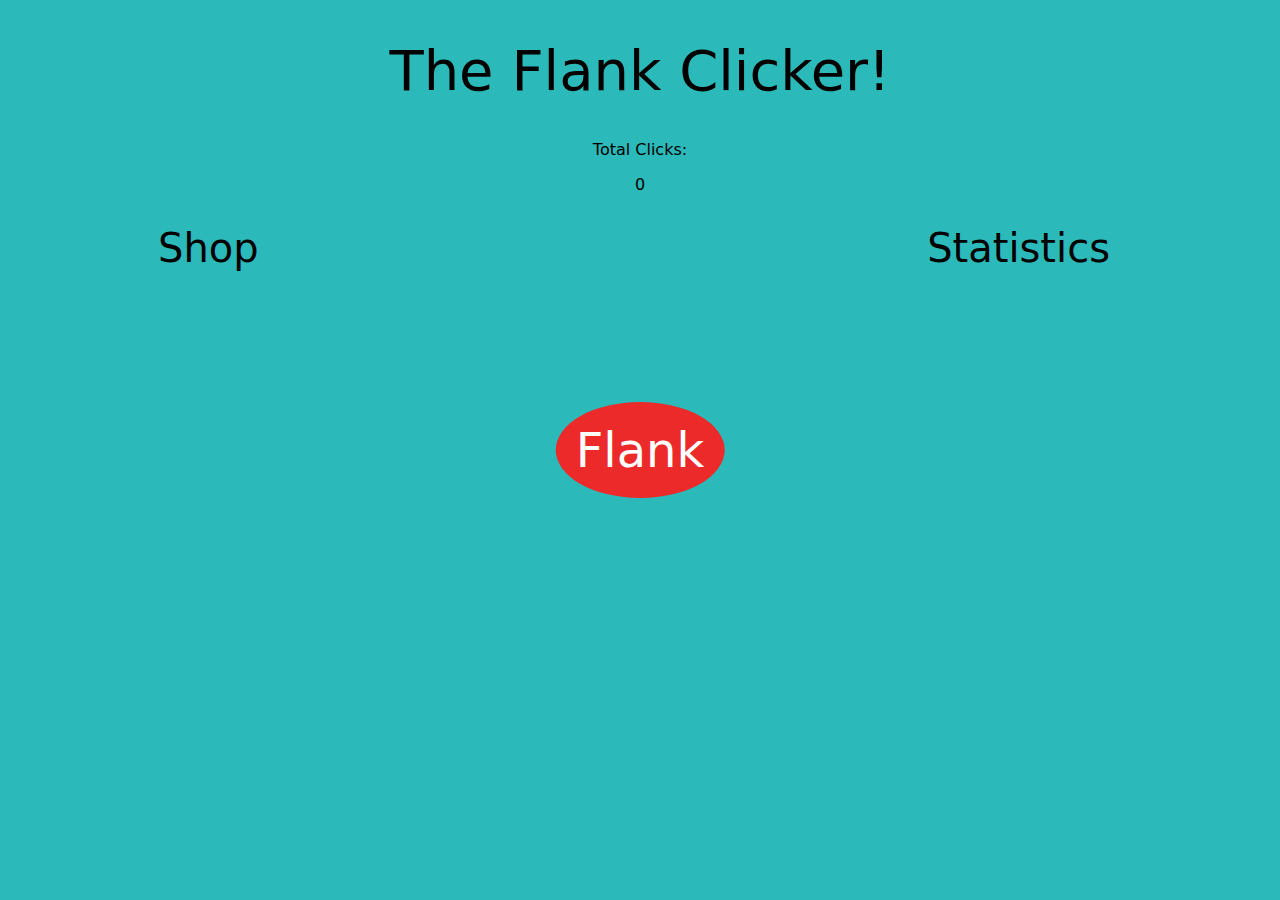
<file: src/index.html>
<!doctype html>
<html>
<head>
<meta charset="utf-8">
<!--Icon-->
<link rel="icon" href="images/dambutton.png">
<!--CSS-->
<link rel="stylesheet" href="style.css" type="text/css">
<title>Flank Clicker</title>
</head>
<script src="script.js"></script>
<body>
<h1 class="center-text" id="title">The Flank Clicker!</h1>
<p id="clicksTxt" data-target="1000" class="center-text">Total Clicks: </p>
	<p id="clicks" data-target="1000" class="center-text count">0</p>
<div id="clickables">
	<div id="shop" class="align">
	<details>
		<summary id="shoptitle" class="underline-animation">Shop</summary>
		<br>
		<div id="purchasableItems">
			<button class="items" id="clickerItem" onClick="checkPricing(items['clicker'], prices['clicker'])">Clicker</button>
			<label for="clickerItem" id="clickerLabel">50 Clicks</label>
			<details id="info_clicker">
				<summary>Info</summary>
				<p id="inftxt_clicker"></p>
			</details><br>
			<button class="items" id="multiplierItem" onClick="checkPricing(items['multiplier'], prices['multiplier'])">Upgrade Multiplier</button>
			<label for="multiplierItem" id="multiplierLabel">100 Clicks</label>
			<details id="info_multiplier">
				<summary>Info</summary>
				<p id="inftxt_multiplier"></p>
			</details><br>
			<button class="items" id="gambleItem" onClick="promptGamble()">Gamble Clicks</button>
			<label for="gambleItem" id="gambleLabel">Price Varies</label>
			<details id="info_gamble">
				<summary>Info</summary>
				<p id="inftxt_gamble"></p>
			</details>
		</div>
	</details>
</div>
<div id="statistics" class="align">
	<details>
		<summary id="statstitle" class="underline-animation">Statistics</summary>
		<br>
		<div id="playerStats">
			<p id="stat_clicker">Clickers: 0</p>
			<p id="stat_multiplier">Current Multiplier: 1x</p>
			<button onClick="askReset()" id="stat_resetGameButton">Reset Game</button>
		</div>
	</details>	
</div>
</div>

<button class="" id="flankbutton" onClick="flankbuttonclicked()">Flank</button>
</body>
</html>
</file>
<file: src/style.css>
body {
  user-select: none;
  background-color: rgba(44, 185, 185, 1);
  animation: sweep 1.2s ease forwards 1;
}
* {
  font-family: Segoe, "Segoe UI", "DejaVu Sans", "Trebuchet MS", Verdana,
    "sans-serif";
}

#clicks {
  display: flex;
  justify-content: space-around;
  align-items: center;
}

#flankbutton {
  margin: 0;
  position: absolute;
  top: 50%;
  left: 50%;
  -ms-transform: translate(-50%, -50%);
  transform: translate(-50%, -50%);
  background-color: rgba(236, 42, 42, 1);
  border: none;
  color: white;
  padding: 20px;
  text-align: center;
  text-decoration: none;
  display: inline-block;
  font-size: 3em;
  border-radius: 50%;
  font-family: Segoe, "Segoe UI", "DejaVu Sans", "Trebuchet MS", Verdana,
    "sans-serif";
}
#flankbutton:active {
	font-size: 2.9em;
  background-color: rgba(202, 17, 26, 1);
  box-shadow: inset 0px 0px 5px #c1c1c1;
}

#shop label {
  font-size: 1.1em;
  font-weight: lighter;
  font-family: Segoe, "Segoe UI", "DejaVu Sans", "Trebuchet MS", Verdana,
    "sans-serif";
}

.center-text {
  text-align: center;
}
#title {
  font-size: 3.5em;
  font-weight: lighter;
}
.underline-animation {
  display: inline-block;
  position: relative;
}

.underline-animation:after {
  content: "";
  position: absolute;
  width: 100%;
  transform: scaleX(0);
  height: 1.25px;
  top: 110%;
  bottom: 0;
  left: 0;
  background-color: rgb(0, 0, 0);
  transform-origin: bottom right;
  transition: transform 0.25s ease-out;
}

.underline-animation:hover:after {
  transform: scaleX(1);
  transform-origin: bottom left;
}

details[open] summary ~ * {
  animation: sweep 0.5s ease-in-out backwards;
}

#clickables {
  display: inline-block;
}
.align {
  display: inline-block;
}

#shop {
  position: absolute;
  margin-left: 150px;
  margin-bottom: 10px;
  margin-right: 200px;
}

[id*="stat_"] {
  /* anything containing stat_ class*/
  font-size: 1.3em;
}

[id*="inftxt_"] {
  font-style: italic;
  font-size: 110%;
}

#statistics {
  position: absolute;
  right: 20px;
  text-align: right;
  margin-right: 150px;
  margin-bottom: 10px;
  float: right;
}
#shoptitle {
  font-size: 2.5em;
  font-weight: lighter;

  margin-bottom: 20px;
}

#statstitle {
  font-size: 2.5em;
  font-weight: lighter;

  margin-bottom: 20px;
}

/*buttons*/
.items {
  font-size: 1.3em;
  font-family: Segoe, "Segoe UI", "DejaVu Sans", "Trebuchet MS", Verdana,
    "sans-serif";
}

@keyframes sweep {
  0% {
    opacity: 0;
    margin-left: -10px;
  }
  100% {
    opacity: 1;
    margin-left: 0px;
  }
}
</file>
